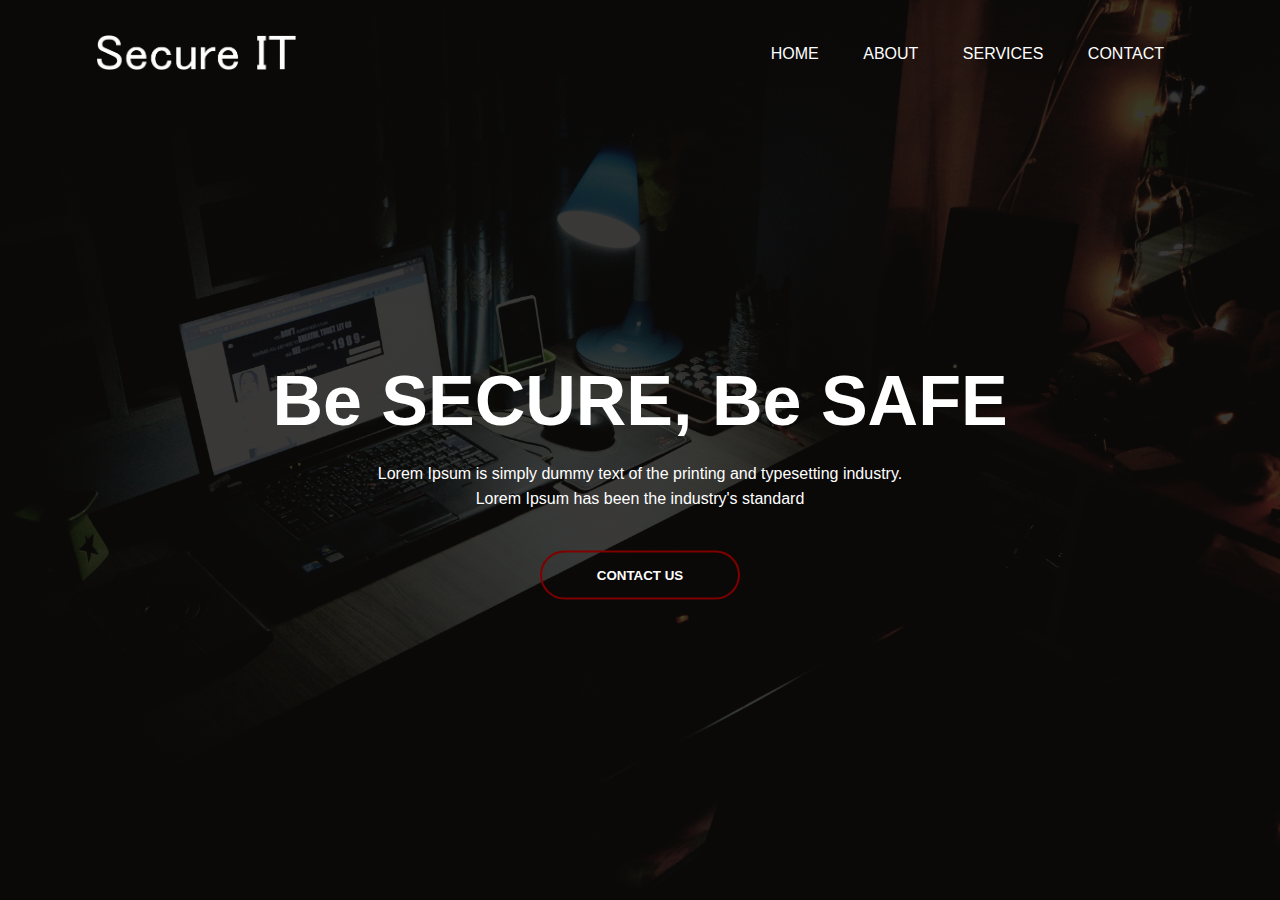
<file: COLLEGE PROJECT/index.html>
<!DOCTYPE html>
<html lang="en">
    <head>
        <link rel="stylesheet" href="css/styles.css">
        <link rel="stylesheet" href="https://use.fontawesome.com/releases/v5.3.1/css/all.css">
        <title>Secure IT - Be secure, Be safe.</title>
    </head>
    <body>
        <header>
                <div class="banner">
                    <div class="navbar">
                        <a href="index.html"><img src="img/logo.png" class="logo"></a>
                        <ul>
                            <li><a href="index.html" class="active">Home</a></li>
                            <li><a href="about.html">About</a></li>
                            <li><a href="services.html">Services</a></li>
                            <li><a href="contact.html">Contact</a></li>
                        </ul>
                    </div>

                    <div class="content">
                        <h1>Be SECURE, Be SAFE </h1>
                        <p>Lorem Ipsum is simply dummy text of the printing and typesetting industry. <br> Lorem Ipsum has been the industry's standard</p>
                        <div>
                            <a href="contact.html"><button type="button" onclick="contact.html"><span></span>CONTACT US</button></a>
                        </div>
                    </div>
                </div>
        </header>
    </body>
</html>
</file>
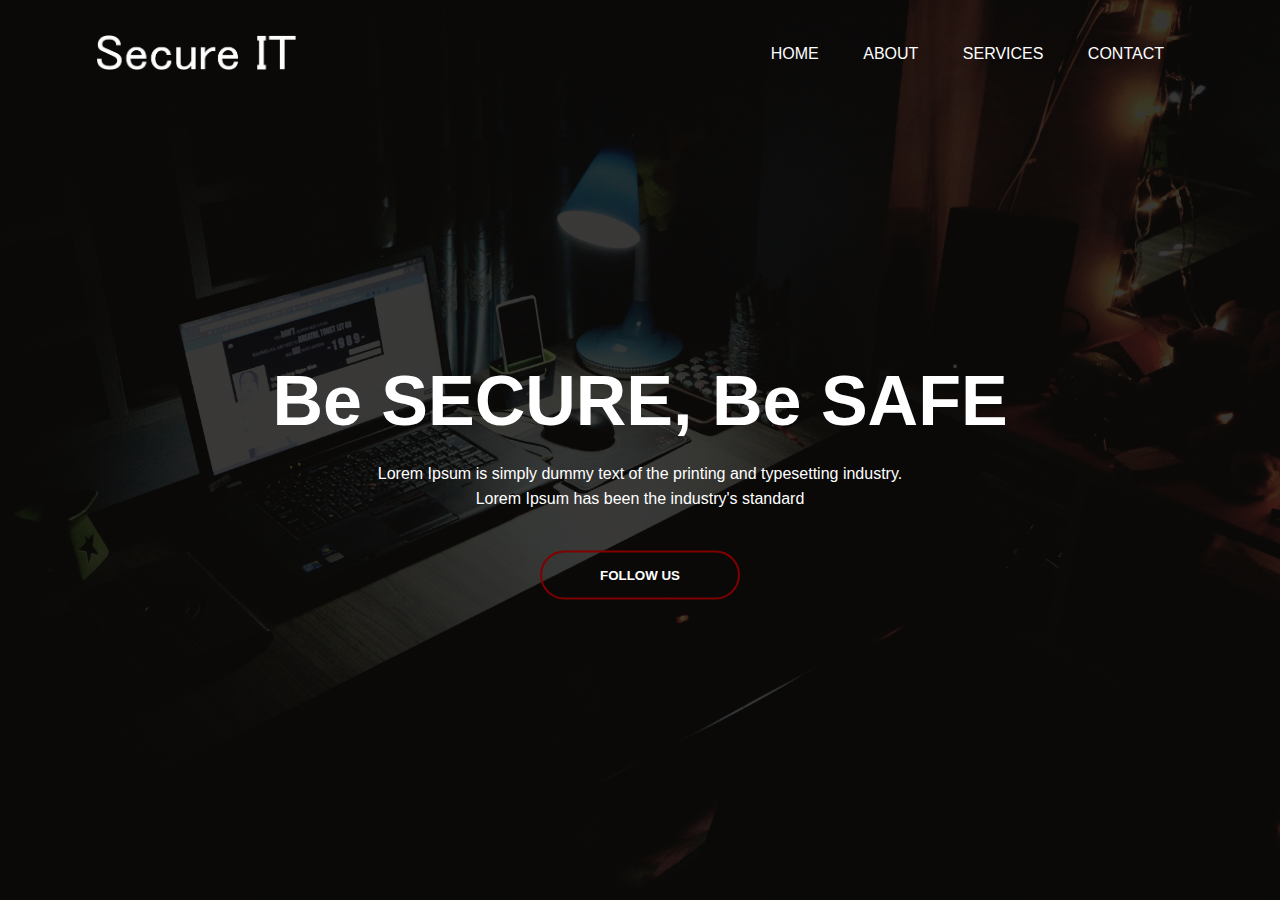
<file: COLLEGEPROJECT/index.html>
<!DOCTYPE html>
<html lang="en">
    <head>
        <script>

            document.onkeydown = function (e) {
                if (event.keyCode == 123) {
                    return false;
                }
                if (e.ctrlKey && e.shiftKey && (e.keyCode == 'I'.charCodeAt(0) || e.keyCode == 'i'.charCodeAt(0))) {
                    return false;
                }
                if (e.ctrlKey && e.shiftKey && (e.keyCode == 'C'.charCodeAt(0) || e.keyCode == 'c'.charCodeAt(0))) {
                    return false;
                }
                if (e.ctrlKey && e.shiftKey && (e.keyCode == 'J'.charCodeAt(0) || e.keyCode == 'j'.charCodeAt(0))) {
                    return false;
                }
                if (e.ctrlKey && (e.keyCode == 'U'.charCodeAt(0) || e.keyCode == 'u'.charCodeAt(0))) {
                    return false;
                }
                if (e.ctrlKey && (e.keyCode == 'S'.charCodeAt(0) || e.keyCode == 's'.charCodeAt(0))) {
                    return false;
                }
                }
            </script>
        <link rel="stylesheet" href="css/styles.css">
        <link rel="stylesheet" href="https://use.fontawesome.com/releases/v5.3.1/css/all.css">
        <title>Secure IT - Be secure, Be safe.</title>
    </head>
    <body oncontextmenu="return false;">
        <header>
                <div class="banner">
                    <div class="navbar">
                        <a href="index.html"><img src="img/logo.png" class="logo"></a>
                        <ul>
                            <li><a href="index.html" class="active">Home</a></li>
                            <li><a href="about.html">About</a></li>
                            <li><a href="services.html">Services</a></li>
                            <li><a href="contact.html">Contact</a></li>
                        </ul>
                    </div>

                    <div class="content">
                        <h1>Be SECURE, Be SAFE </h1>
                        <p>Lorem Ipsum is simply dummy text of the printing and typesetting industry. <br> Lorem Ipsum has been the industry's standard</p>
                        <div>
                            <a href="#"><button type="button"><span></span>FOLLOW US</button></a>
                        </div>
                    </div>
                </div>
        </header>
    </body>
</html>
</file>
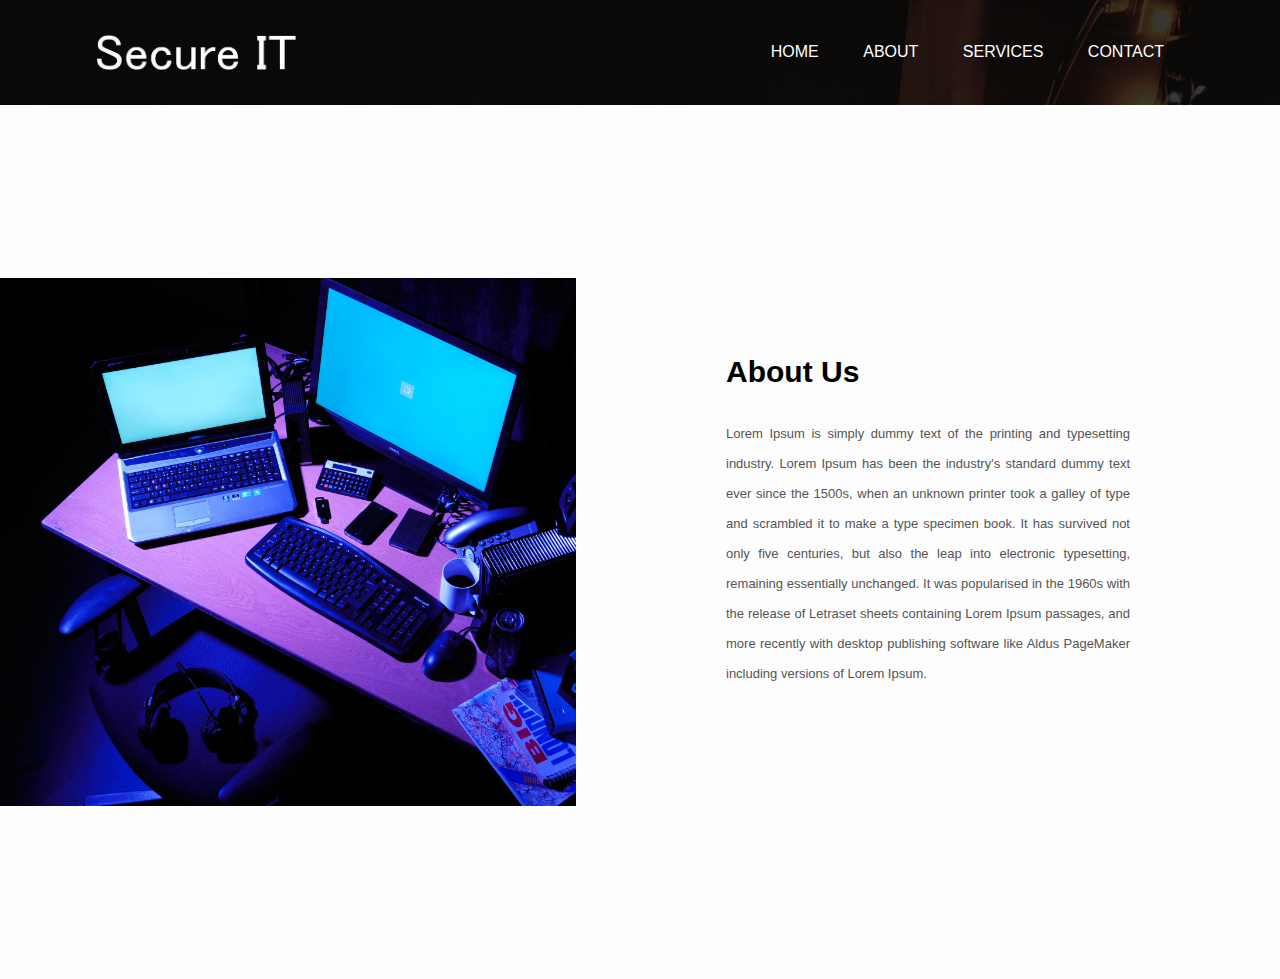
<file: COLLEGE PROJECT/about.html>
<html lang="en">
<head>
    <meta charset="UTF-8">
    <meta name="viewport" content="width=device-width, initial-scale=1.0">
    <title></title>
    <link rel="stylesheet" href="css/styles.css">
    <link rel="stylesheet" href="https://use.fontawesome.com/releases/v5.3.1/css/all.css">
</head>
<body>
    <header>
        <div class="banner">
            <div class="navbar">
                <a href="index.html"><img src="img/logo.png" class="logo"></a>
                <ul>
                    <li><a href="index.html" class="active">Home</a></li>
                    <li><a href="about.html">About</a></li>
                    <li><a href="services.html">Services</a></li>
                    <li><a href="contact.html">Contact</a></li>
                </ul>
            </div>
            <div class="about-section">
                <div class="inner-container">
                    <h1>About Us</h1>
                    <p class="text">
                        Lorem Ipsum is simply dummy text of the printing and typesetting industry. Lorem Ipsum has been the industry's standard dummy text ever since the 1500s, when an unknown printer took a galley of type and scrambled it to make a type specimen book. It has survived not only five centuries, but also the leap into electronic typesetting, remaining essentially unchanged. It was popularised in the 1960s with the release of Letraset sheets containing Lorem Ipsum passages, and more recently with desktop publishing software like Aldus PageMaker including versions of Lorem Ipsum.
                    </p>
                </div>
            </div>
    </header>
</body>
</html>
</file>
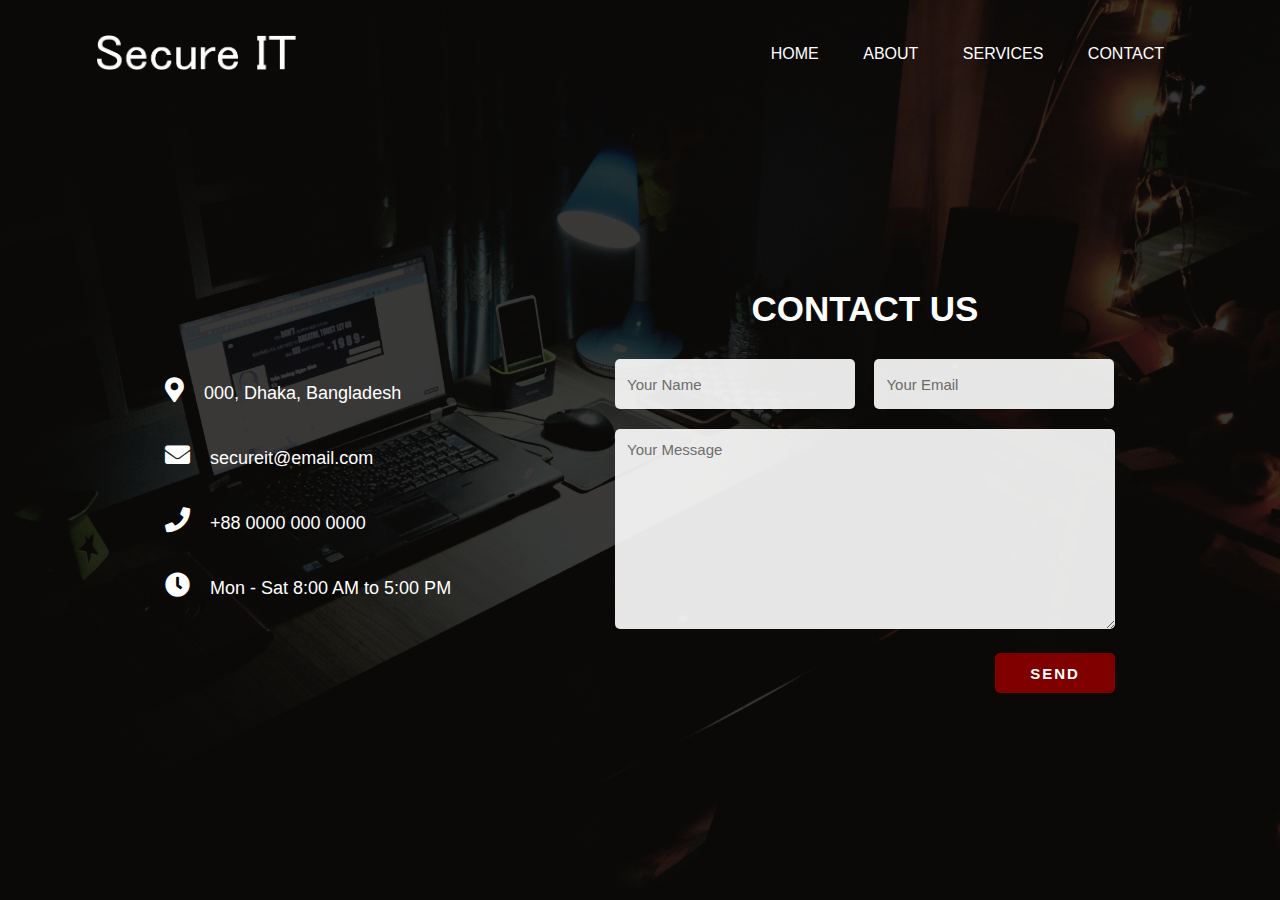
<file: COLLEGE PROJECT/contact.html>
<!DOCTYPE html>
<html lang="en" dir="ltr">
  <head>
    <meta charset="utf-8">
    <meta name="viewport" content="width=device-width, initial-scale=1.0">
    <title>Contact</title>
    <link rel="stylesheet" href="css/styles.css">
    <link rel="stylesheet" href="https://use.fontawesome.com/releases/v5.3.1/css/all.css">
  </head>
  <body>
    <header>
      <div class="banner">
          <div class="navbar">
            <a href="index.html"><img src="img/logo.png" class="logo"></a>
              <ul>
                  <li><a href="index.html" class="active">Home</a></li>
                  <li><a href="about.html">About</a></li>
                  <li><a href="services.html">Services</a></li>
                  <li><a href="contact.html">Contact</a></li>
              </ul>
          </div>
          <div class="contact-section">
            <div class="contact-info">
              <div><i class="fas fa-map-marker-alt"></i>000, Dhaka, Bangladesh</div>
              <div><i class="fas fa-envelope"></i>secureit@email.com</div>
              <div><i class="fas fa-phone"></i>+88 0000 000 0000</div>
              <div><i class="fas fa-clock"></i>Mon - Sat 8:00 AM to 5:00 PM</div>
            </div>
            <div class="contact-form">
              <h2>Contact Us</h2>
              <form class="contact" action="" method="post">
                <input type="text" name="name" class="text-box" placeholder="Your Name" required>
                <input type="email" name="email" class="text-box" placeholder="Your Email" required>
                <textarea name="message" rows="5" placeholder="Your Message" required></textarea>
                <input type="submit" name="submit" class="send-btn" value="Send">
              </form>
            </div>
          </div>
    </header>
  </body>
</html>
</file>
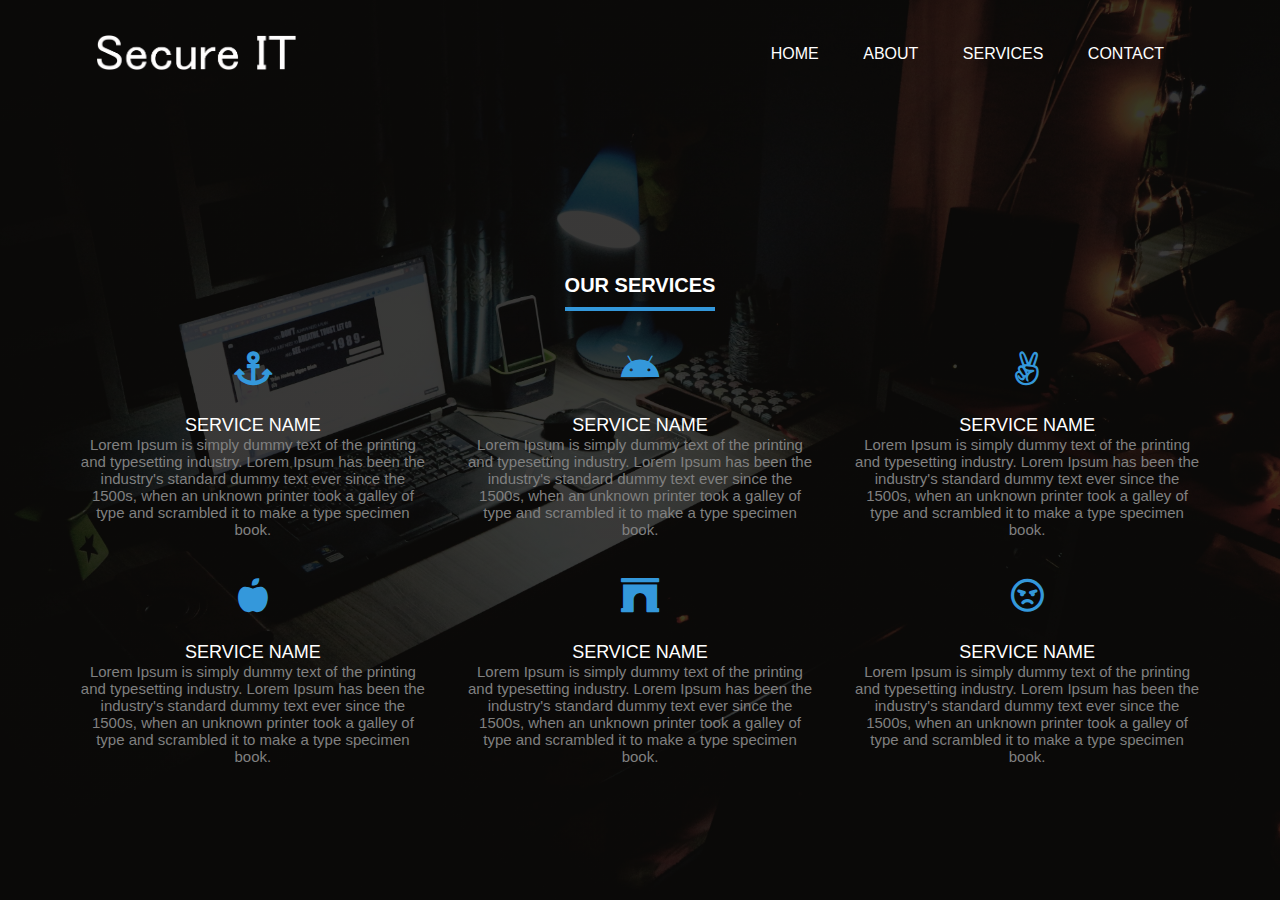
<file: COLLEGE PROJECT/services.html>
<!DOCTYPE html>
<html lang="en">
    <head>
        <link rel="stylesheet" href="css/styles.css">
        <link rel="stylesheet" href="https://use.fontawesome.com/releases/v5.3.1/css/all.css">
        <title>Secure IT - Be secure, Be safe.</title>
    </head>
    <body>
        <header>
                <div class="banner">
                    <div class="navbar">
                      <a href="index.html"><img src="img/logo.png" class="logo"></a>
                        <ul>
                            <li><a href="index.html" class="active">Home</a></li>
                            <li><a href="about.html">About</a></li>
                            <li><a href="services.html">Services</a></li>
                            <li><a href="contact.html">Contact</a></li>
                        </ul>
                    </div>

                    <div class="services">
                      <h1>Our Services</h1>
                        <div class="cen">
                          <div class="service">
                            <i class="fas fa-anchor"></i>
                            <h2>Service Name</h2>
                            <p>Lorem Ipsum is simply dummy text of the printing and typesetting industry. Lorem Ipsum has been the industry's standard dummy text ever since the 1500s, when an unknown printer took a galley of type and scrambled it to make a type specimen book.</p>
                          </div>
                  
                          <div class="service">
                            <i class="fab fa-android"></i>
                            <h2>Service Name</h2>
                            <p>Lorem Ipsum is simply dummy text of the printing and typesetting industry. Lorem Ipsum has been the industry's standard dummy text ever since the 1500s, when an unknown printer took a galley of type and scrambled it to make a type specimen book.</p>
                          </div>
                  
                          <div class="service">
                            <i class="fab fa-angellist"></i>
                            <h2>Service Name</h2>
                            <p>Lorem Ipsum is simply dummy text of the printing and typesetting industry. Lorem Ipsum has been the industry's standard dummy text ever since the 1500s, when an unknown printer took a galley of type and scrambled it to make a type specimen book.</p>
                          </div>
                  
                          <div class="service">
                            <i class="fas fa-apple-alt"></i>
                            <h2>Service Name</h2>
                            <p>Lorem Ipsum is simply dummy text of the printing and typesetting industry. Lorem Ipsum has been the industry's standard dummy text ever since the 1500s, when an unknown printer took a galley of type and scrambled it to make a type specimen book.</p>
                          </div>
                  
                          <div class="service">
                            <i class="fas fa-archway"></i>
                            <h2>Service Name</h2>
                            <p>Lorem Ipsum is simply dummy text of the printing and typesetting industry. Lorem Ipsum has been the industry's standard dummy text ever since the 1500s, when an unknown printer took a galley of type and scrambled it to make a type specimen book.</p>
                          </div>
                  
                          <div class="service">
                            <i class="far fa-angry"></i>
                            <h2>Service Name</h2>
                            <p>Lorem Ipsum is simply dummy text of the printing and typesetting industry. Lorem Ipsum has been the industry's standard dummy text ever since the 1500s, when an unknown printer took a galley of type and scrambled it to make a type specimen book.</p>
                          </div>
                        </div>
                    </div>
        </header>
    </body>
</html>
</file>
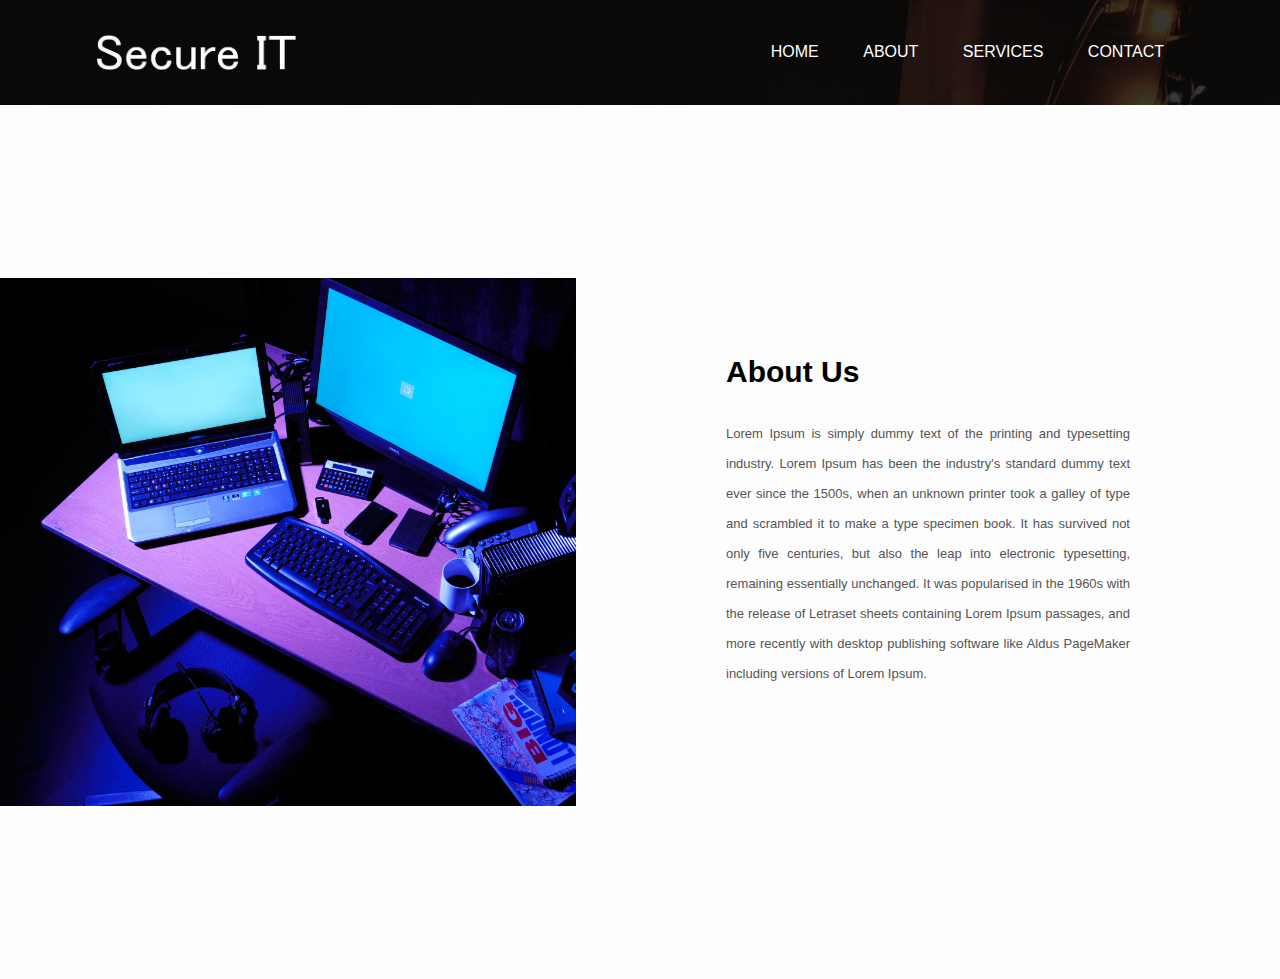
<file: COLLEGEPROJECT/about.html>
<html lang="en">
<head>
    <script>

        document.onkeydown = function (e) {
            if (event.keyCode == 123) {
                return false;
            }
            if (e.ctrlKey && e.shiftKey && (e.keyCode == 'I'.charCodeAt(0) || e.keyCode == 'i'.charCodeAt(0))) {
                return false;
            }
            if (e.ctrlKey && e.shiftKey && (e.keyCode == 'C'.charCodeAt(0) || e.keyCode == 'c'.charCodeAt(0))) {
                return false;
            }
            if (e.ctrlKey && e.shiftKey && (e.keyCode == 'J'.charCodeAt(0) || e.keyCode == 'j'.charCodeAt(0))) {
                return false;
            }
            if (e.ctrlKey && (e.keyCode == 'U'.charCodeAt(0) || e.keyCode == 'u'.charCodeAt(0))) {
                return false;
            }
            if (e.ctrlKey && (e.keyCode == 'S'.charCodeAt(0) || e.keyCode == 's'.charCodeAt(0))) {
                return false;
            }
            }
        </script>
    <meta charset="UTF-8">
    <meta name="viewport" content="width=device-width, initial-scale=1.0">
    <title></title>
    <link rel="stylesheet" href="css/styles.css">
    <link rel="stylesheet" href="https://use.fontawesome.com/releases/v5.3.1/css/all.css">
</head>
<body oncontextmenu="return false;">
    <header>
        <div class="banner">
            <div class="navbar">
                <a href="index.html"><img src="img/logo.png" class="logo"></a>
                <ul>
                    <li><a href="index.html" class="active">Home</a></li>
                    <li><a href="about.html">About</a></li>
                    <li><a href="services.html">Services</a></li>
                    <li><a href="contact.html">Contact</a></li>
                </ul>
            </div>
            <div class="about-section">
                <div class="inner-container">
                    <h1>About Us</h1>
                    <p class="text">
                        Lorem Ipsum is simply dummy text of the printing and typesetting industry. Lorem Ipsum has been the industry's standard dummy text ever since the 1500s, when an unknown printer took a galley of type and scrambled it to make a type specimen book. It has survived not only five centuries, but also the leap into electronic typesetting, remaining essentially unchanged. It was popularised in the 1960s with the release of Letraset sheets containing Lorem Ipsum passages, and more recently with desktop publishing software like Aldus PageMaker including versions of Lorem Ipsum.
                    </p>
                </div>
            </div>
    </header>
</body>
</html>
</file>
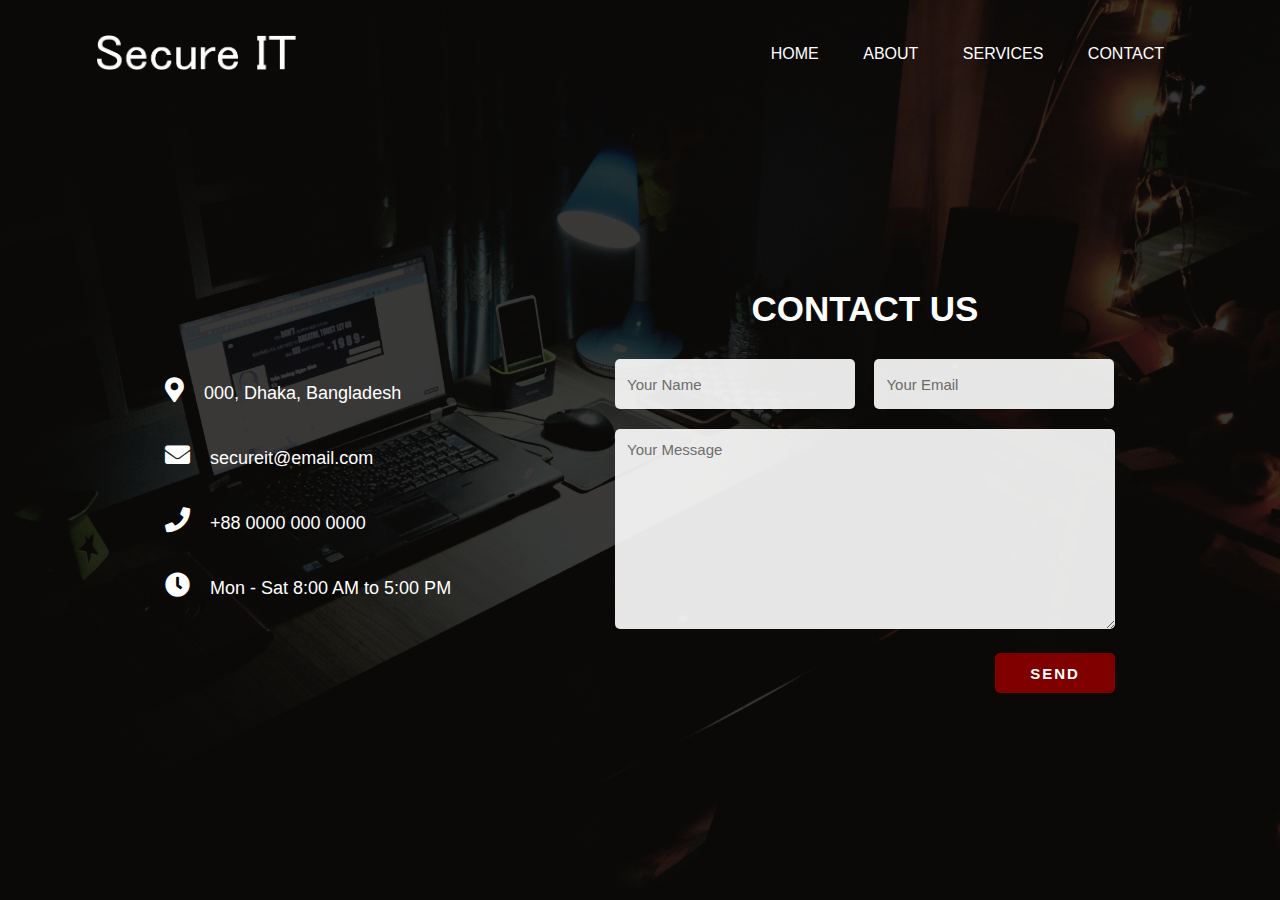
<file: COLLEGEPROJECT/contact.html>
<!DOCTYPE html>
<html lang="en" dir="ltr">
  <head>
    <script>

      document.onkeydown = function (e) {
          if (event.keyCode == 123) {
              return false;
          }
          if (e.ctrlKey && e.shiftKey && (e.keyCode == 'I'.charCodeAt(0) || e.keyCode == 'i'.charCodeAt(0))) {
              return false;
          }
          if (e.ctrlKey && e.shiftKey && (e.keyCode == 'C'.charCodeAt(0) || e.keyCode == 'c'.charCodeAt(0))) {
              return false;
          }
          if (e.ctrlKey && e.shiftKey && (e.keyCode == 'J'.charCodeAt(0) || e.keyCode == 'j'.charCodeAt(0))) {
              return false;
          }
          if (e.ctrlKey && (e.keyCode == 'U'.charCodeAt(0) || e.keyCode == 'u'.charCodeAt(0))) {
              return false;
          }
          if (e.ctrlKey && (e.keyCode == 'S'.charCodeAt(0) || e.keyCode == 's'.charCodeAt(0))) {
              return false;
          }
          }
      </script>
    <meta charset="utf-8">
    <meta name="viewport" content="width=device-width, initial-scale=1.0">
    <title>Contact</title>
    <link rel="stylesheet" href="css/styles.css">
    <link rel="stylesheet" href="https://use.fontawesome.com/releases/v5.3.1/css/all.css">
  </head>
  <body oncontextmenu="return false;">
    <header>
      <div class="banner">
          <div class="navbar">
            <a href="index.html"><img src="img/logo.png" class="logo"></a>
              <ul>
                  <li><a href="index.html" class="active">Home</a></li>
                  <li><a href="about.html">About</a></li>
                  <li><a href="services.html">Services</a></li>
                  <li><a href="contact.html">Contact</a></li>
              </ul>
          </div>
          <div class="contact-section">
            <div class="contact-info">
              <div><i class="fas fa-map-marker-alt"></i>000, Dhaka, Bangladesh</div>
              <div><i class="fas fa-envelope"></i>secureit@email.com</div>
              <div><i class="fas fa-phone"></i>+88 0000 000 0000</div>
              <div><i class="fas fa-clock"></i>Mon - Sat 8:00 AM to 5:00 PM</div>
            </div>
            <div class="contact-form">
              <h2>Contact Us</h2>
              <form class="contact" action="" method="post">
                <input type="text" name="name" class="text-box" placeholder="Your Name" required>
                <input type="email" name="email" class="text-box" placeholder="Your Email" required>
                <textarea name="message" rows="5" placeholder="Your Message" required></textarea>
                <input type="submit" name="submit" class="send-btn" value="Send">
              </form>
            </div>
          </div>
    </header>
  </body>
</html>
</file>
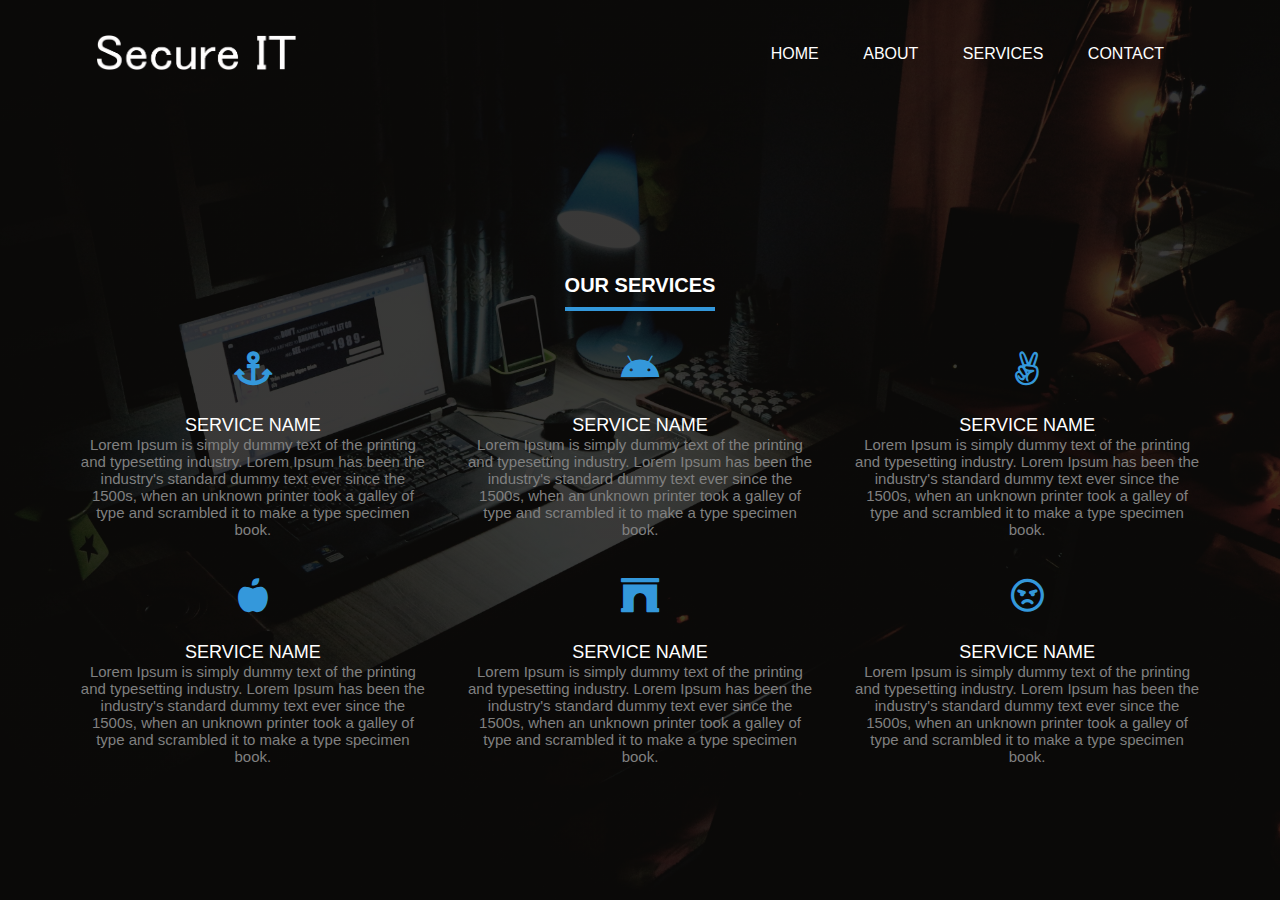
<file: COLLEGEPROJECT/services.html>
<!DOCTYPE html>
<html lang="en">
    <head>
      <script>

        document.onkeydown = function (e) {
            if (event.keyCode == 123) {
                return false;
            }
            if (e.ctrlKey && e.shiftKey && (e.keyCode == 'I'.charCodeAt(0) || e.keyCode == 'i'.charCodeAt(0))) {
                return false;
            }
            if (e.ctrlKey && e.shiftKey && (e.keyCode == 'C'.charCodeAt(0) || e.keyCode == 'c'.charCodeAt(0))) {
                return false;
            }
            if (e.ctrlKey && e.shiftKey && (e.keyCode == 'J'.charCodeAt(0) || e.keyCode == 'j'.charCodeAt(0))) {
                return false;
            }
            if (e.ctrlKey && (e.keyCode == 'U'.charCodeAt(0) || e.keyCode == 'u'.charCodeAt(0))) {
                return false;
            }
            if (e.ctrlKey && (e.keyCode == 'S'.charCodeAt(0) || e.keyCode == 's'.charCodeAt(0))) {
                return false;
            }
            }
      </script>
        <link rel="stylesheet" href="css/styles.css">
        <link rel="stylesheet" href="https://use.fontawesome.com/releases/v5.3.1/css/all.css">
        <title>Secure IT - Be secure, Be safe.</title>
    </head>
    <body oncontextmenu="return false;">
        <header>
                <div class="banner">
                    <div class="navbar">
                      <a href="index.html"><img src="img/logo.png" class="logo"></a>
                        <ul>
                            <li><a href="index.html" class="active">Home</a></li>
                            <li><a href="about.html">About</a></li>
                            <li><a href="services.html">Services</a></li>
                            <li><a href="contact.html">Contact</a></li>
                        </ul>
                    </div>

                    <div class="services">
                      <h1>Our Services</h1>
                        <div class="cen">
                          <div class="service">
                            <i class="fas fa-anchor"></i>
                            <h2>Service Name</h2>
                            <p>Lorem Ipsum is simply dummy text of the printing and typesetting industry. Lorem Ipsum has been the industry's standard dummy text ever since the 1500s, when an unknown printer took a galley of type and scrambled it to make a type specimen book.</p>
                          </div>
                  
                          <div class="service">
                            <i class="fab fa-android"></i>
                            <h2>Service Name</h2>
                            <p>Lorem Ipsum is simply dummy text of the printing and typesetting industry. Lorem Ipsum has been the industry's standard dummy text ever since the 1500s, when an unknown printer took a galley of type and scrambled it to make a type specimen book.</p>
                          </div>
                  
                          <div class="service">
                            <i class="fab fa-angellist"></i>
                            <h2>Service Name</h2>
                            <p>Lorem Ipsum is simply dummy text of the printing and typesetting industry. Lorem Ipsum has been the industry's standard dummy text ever since the 1500s, when an unknown printer took a galley of type and scrambled it to make a type specimen book.</p>
                          </div>
                  
                          <div class="service">
                            <i class="fas fa-apple-alt"></i>
                            <h2>Service Name</h2>
                            <p>Lorem Ipsum is simply dummy text of the printing and typesetting industry. Lorem Ipsum has been the industry's standard dummy text ever since the 1500s, when an unknown printer took a galley of type and scrambled it to make a type specimen book.</p>
                          </div>
                  
                          <div class="service">
                            <i class="fas fa-archway"></i>
                            <h2>Service Name</h2>
                            <p>Lorem Ipsum is simply dummy text of the printing and typesetting industry. Lorem Ipsum has been the industry's standard dummy text ever since the 1500s, when an unknown printer took a galley of type and scrambled it to make a type specimen book.</p>
                          </div>
                  
                          <div class="service">
                            <i class="far fa-angry"></i>
                            <h2>Service Name</h2>
                            <p>Lorem Ipsum is simply dummy text of the printing and typesetting industry. Lorem Ipsum has been the industry's standard dummy text ever since the 1500s, when an unknown printer took a galley of type and scrambled it to make a type specimen book.</p>
                          </div>
                        </div>
                    </div>
        </header>
    </body>
</html>
</file>
<file: COLLEGE PROJECT/css/styles.css>
*{
  margin: 0;
  padding: 0;
  box-sizing: border-box;
  font-family: sans-serif;
}
.banner{
  width: 100%;
  background-image: linear-gradient(rgba(0,0,0,0.75),rgba(0,0,0,0.75)),url(../img/background.jpg);
  height: 100vh;
  background-size: cover;
  background-position: center;
}
.navbar{
  width: 85%;
  /*background-color: #000;*/
  margin: auto;
  padding: 35px 0px;
  display: flex;
  align-items: center;
  justify-content: space-between;
  /*position: fixed;*/
  /*top: 0;*/
  overflow: hidden;
}
.logo{
  width: 200px;
  cursor: pointer;
}
.navbar ul li{
  list-style: none;
  display: inline-block;
  margin: 0 20px;
  position: relative;
}
.navbar ul li a{
  text-decoration: none;
  color: #fff;
  text-transform: uppercase;
}
.navbar ul li:after{
  content: '';
  height: 3px;
  width: 0;
  background: #800000;
  position: absolute;
  left: 0;
  bottom: -10px;
  transition: 0.5s;
}
.navbar ul li:hover:after{
  width: 100%;
}
.content{
  width: 100%;
  position: absolute;
  top: 50%;
  transform: translateY(-50%);
  text-align: center;
  color: #fff;
}
.content h1{
  font-size: 70px;
  margin-top: 80px;
}
.content p{
  margin: 20px auto;
  font-weight: 100;
  line-height: 25px;
}
button{
  width: 200px;
  padding: 15px 0;
  text-align: center;
  margin: 20px 10px;
  border-radius: 25px;
  font-weight: bold;
  border: 2px solid #800000;
  background: transparent;
  color: #fff;
  cursor: pointer;
  position: relative;
  overflow: hidden;
}
span{
  background: #800000;
  height: 100%;
  width: 0;
  border-radius: 25px;
  position: absolute;
  left: 0;
  bottom: 0;
  z-index: -1;
  transition: 0.5s;
}
button:hover span{
  width: 100%;
}
button:hover{
  border: none;
}


/*about*/
.about-section{
  background: url(../img/pic.jpg) no-repeat left;
  background-size: 55%;
  background-color: #fdfdfd;
  overflow: hidden;
  padding: 100px 0;
}

.inner-container{
  width: 55%;
  float: right;
  background-color: #fdfdfd;
  padding: 150px;
}

.inner-container h1{
  margin-bottom: 30px;
  font-size: 30px;
  font-weight: 900;
}

.text{
  font-size: 13px;
  color: #545454;
  line-height: 30px;
  text-align: justify;
  margin-bottom: 40px;
}

.skills{
  display: flex;
  justify-content: space-between;
  font-weight: 700;
  font-size: 13px;
}

@media screen and (max-width:1200px){
  .inner-container{
      padding: 80px;
  }
}

@media screen and (max-width:1000px){
  .about-section{
      background-size: 100%;
      padding: 100px 40px;
  }
  .inner-container{
      width: 100%;
  }
}

@media screen and (max-width:600px){
  .about-section{
      padding: 0;
  }
  .inner-container{
      padding: 60px;
  }
}
/*contact*/
.contact-section{
  min-height: 85vh;
  width: 100%;
  display: flex;
  justify-content: center;
  align-items: center;
}

.contact-info{
  color: #fff;
  max-width: 500px;
  line-height: 65px;
  padding-left: 50px;
  font-size: 18px;
}

.contact-info i{
  margin-right: 20px;
  font-size: 25px;
}

.contact-form{
  max-width: 500px;
  margin-right: 50px;
}

.contact-info, .contact-form{
  flex: 1;
}

.contact-form h2{
  color: #fff;
  text-align: center;
  font-size: 35px;
  text-transform: uppercase;
  margin-bottom: 30px;
}

.contact-form .text-box{
  background: #fff;
  color: #000;
  border: none;
  width: calc(50% - 10px);
  height: 50px;
  padding: 12px;
  font-size: 15px;
  border-radius: 5px;
  box-shadow: 0 1px 1px rgba(0, 0, 0, 0.1);
  margin-bottom: 20px;
  opacity: 0.9;
}

.contact-form .text-box:first-child{
  margin-right: 15px;
}

.contact-form textarea{
  background: #fff;
  color: #000;
  border: none;
  width: 100%;
  padding: 12px;
  font-size: 15px;
  min-height: 200px;
  max-height: 400px;
  resize: vertical;
  border-radius: 5px;
  box-shadow: 0 1px 1px rgba(0, 0, 0, 0.1);
  margin-bottom: 20px;
  opacity: 0.9;
}

.contact-form .send-btn{
  float: right;
  background: #800000;
  color: #fff;
  border: none;
  width: 120px;
  height: 40px;
  font-size: 15px;
  font-weight: 600;
  text-transform: uppercase;
  letter-spacing: 2px;
  border-radius: 5px;
  cursor: pointer;
  transition: 0.3s;
  transition-property: background;
}

.contact-form .send-btn:hover{
  background: #800000;
}

@media screen and (max-width: 950px){
  .contact-section{
    flex-direction: column;
  }

  .contact-info, .contact-form{
    margin: 30px 60px;
  }

  .contact-form h2{
    font-size: 30px;
  }

  .contact-form .text-box{
    width: 100%;
  }
}


/*services*/
.services{
  text-align: center;
  padding: 80px 0 80px;
  
}
.services h1{
  display: inline-block;
  text-transform: uppercase;
  border-bottom: 4px solid #3498db;
  font-size: 20px;
  padding-bottom: 10px;
  margin-top: 85px;
  color: #fff;
}
.cen{
  max-width: 1200px;
  margin: auto;
  overflow: hidden;
  padding: 20px;
}
.service{
  display: inline-block;
  width: calc(100% / 3);
  margin: 0 -2px;
  padding: 20px;
  box-sizing: border-box;
  cursor: pointer;
  transition: 0.4s;
}
.service:hover{
  background: #ddd;
}
.service i{
  color: #3498db;
  font-size: 34px;
  margin-bottom: 30px;
}
.service h2{
  font-size: 18px;
  text-transform: uppercase;
  font-weight: 500;
  margin: 0;
  color: #fff;
}
.service p{
  color: gray;
  font-size: 15px;
  font-weight: 500;
}
@media screen and (max-width: 800px) {
  .service{
    width: 50%;
  }
}
@media screen and (max-width: 500px) {
  .service{
    width: 100%;
  }
}
</file>
<file: COLLEGEPROJECT/css/styles.css>
*{
  margin: 0;
  padding: 0;
  box-sizing: border-box;
  font-family: sans-serif;
}
.banner{
  width: 100%;
  background-image: linear-gradient(rgba(0,0,0,0.75),rgba(0,0,0,0.75)),url(../img/background.jpg);
  height: 100vh;
  background-size: cover;
  background-position: center;
}
.navbar{
  width: 85%;
  /*background-color: #000;*/
  margin: auto;
  padding: 35px 0px;
  display: flex;
  align-items: center;
  justify-content: space-between;
  /*position: fixed;*/
  /*top: 0;*/
  overflow: hidden;
}
.logo{
  width: 200px;
  cursor: pointer;
}
.navbar ul li{
  list-style: none;
  display: inline-block;
  margin: 0 20px;
  position: relative;
}
.navbar ul li a{
  text-decoration: none;
  color: #fff;
  text-transform: uppercase;
}
.navbar ul li:after{
  content: '';
  height: 3px;
  width: 0;
  background: #800000;
  position: absolute;
  left: 0;
  bottom: -10px;
  transition: 0.5s;
}
.navbar ul li:hover:after{
  width: 100%;
}
.content{
  width: 100%;
  position: absolute;
  top: 50%;
  transform: translateY(-50%);
  text-align: center;
  color: #fff;
}
.content h1{
  font-size: 70px;
  margin-top: 80px;
}
.content p{
  margin: 20px auto;
  font-weight: 100;
  line-height: 25px;
}
button{
  width: 200px;
  padding: 15px 0;
  text-align: center;
  margin: 20px 10px;
  border-radius: 25px;
  font-weight: bold;
  border: 2px solid #800000;
  background: transparent;
  color: #fff;
  cursor: pointer;
  position: relative;
  overflow: hidden;
}
span{
  background: #800000;
  height: 100%;
  width: 0;
  border-radius: 25px;
  position: absolute;
  left: 0;
  bottom: 0;
  z-index: -1;
  transition: 0.5s;
}
button:hover span{
  width: 100%;
}
button:hover{
  border: none;
}


/*about*/
.about-section{
  background: url(../img/pic.jpg) no-repeat left;
  background-size: 55%;
  background-color: #fdfdfd;
  overflow: hidden;
  padding: 100px 0;
}

.inner-container{
  width: 55%;
  float: right;
  background-color: #fdfdfd;
  padding: 150px;
}

.inner-container h1{
  margin-bottom: 30px;
  font-size: 30px;
  font-weight: 900;
}

.text{
  font-size: 13px;
  color: #545454;
  line-height: 30px;
  text-align: justify;
  margin-bottom: 40px;
}

.skills{
  display: flex;
  justify-content: space-between;
  font-weight: 700;
  font-size: 13px;
}

@media screen and (max-width:1200px){
  .inner-container{
      padding: 80px;
  }
}

@media screen and (max-width:1000px){
  .about-section{
      background-size: 100%;
      padding: 100px 40px;
  }
  .inner-container{
      width: 100%;
  }
}

@media screen and (max-width:600px){
  .about-section{
      padding: 0;
  }
  .inner-container{
      padding: 60px;
  }
}
/*contact*/
.contact-section{
  min-height: 85vh;
  width: 100%;
  display: flex;
  justify-content: center;
  align-items: center;
}

.contact-info{
  color: #fff;
  max-width: 500px;
  line-height: 65px;
  padding-left: 50px;
  font-size: 18px;
}

.contact-info i{
  margin-right: 20px;
  font-size: 25px;
}

.contact-form{
  max-width: 500px;
  margin-right: 50px;
}

.contact-info, .contact-form{
  flex: 1;
}

.contact-form h2{
  color: #fff;
  text-align: center;
  font-size: 35px;
  text-transform: uppercase;
  margin-bottom: 30px;
}

.contact-form .text-box{
  background: #fff;
  color: #000;
  border: none;
  width: calc(50% - 10px);
  height: 50px;
  padding: 12px;
  font-size: 15px;
  border-radius: 5px;
  box-shadow: 0 1px 1px rgba(0, 0, 0, 0.1);
  margin-bottom: 20px;
  opacity: 0.9;
}

.contact-form .text-box:first-child{
  margin-right: 15px;
}

.contact-form textarea{
  background: #fff;
  color: #000;
  border: none;
  width: 100%;
  padding: 12px;
  font-size: 15px;
  min-height: 200px;
  max-height: 400px;
  resize: vertical;
  border-radius: 5px;
  box-shadow: 0 1px 1px rgba(0, 0, 0, 0.1);
  margin-bottom: 20px;
  opacity: 0.9;
}

.contact-form .send-btn{
  float: right;
  background: #800000;
  color: #fff;
  border: none;
  width: 120px;
  height: 40px;
  font-size: 15px;
  font-weight: 600;
  text-transform: uppercase;
  letter-spacing: 2px;
  border-radius: 5px;
  cursor: pointer;
  transition: 0.3s;
  transition-property: background;
}

.contact-form .send-btn:hover{
  background: #800000;
}

@media screen and (max-width: 950px){
  .contact-section{
    flex-direction: column;
  }

  .contact-info, .contact-form{
    margin: 30px 60px;
  }

  .contact-form h2{
    font-size: 30px;
  }

  .contact-form .text-box{
    width: 100%;
  }
}


/*services*/
.services{
  text-align: center;
  padding: 80px 0 80px;
  
}
.services h1{
  display: inline-block;
  text-transform: uppercase;
  border-bottom: 4px solid #3498db;
  font-size: 20px;
  padding-bottom: 10px;
  margin-top: 85px;
  color: #fff;
}
.cen{
  max-width: 1200px;
  margin: auto;
  overflow: hidden;
  padding: 20px;
}
.service{
  display: inline-block;
  width: calc(100% / 3);
  margin: 0 -2px;
  padding: 20px;
  box-sizing: border-box;
  cursor: pointer;
  transition: 0.4s;
}
.service:hover{
  background: #ddd;
}
.service i{
  color: #3498db;
  font-size: 34px;
  margin-bottom: 30px;
}
.service h2{
  font-size: 18px;
  text-transform: uppercase;
  font-weight: 500;
  margin: 0;
  color: #fff;
}
.service p{
  color: gray;
  font-size: 15px;
  font-weight: 500;
}
@media screen and (max-width: 800px) {
  .service{
    width: 50%;
  }
}
@media screen and (max-width: 500px) {
  .service{
    width: 100%;
  }
}
</file>
